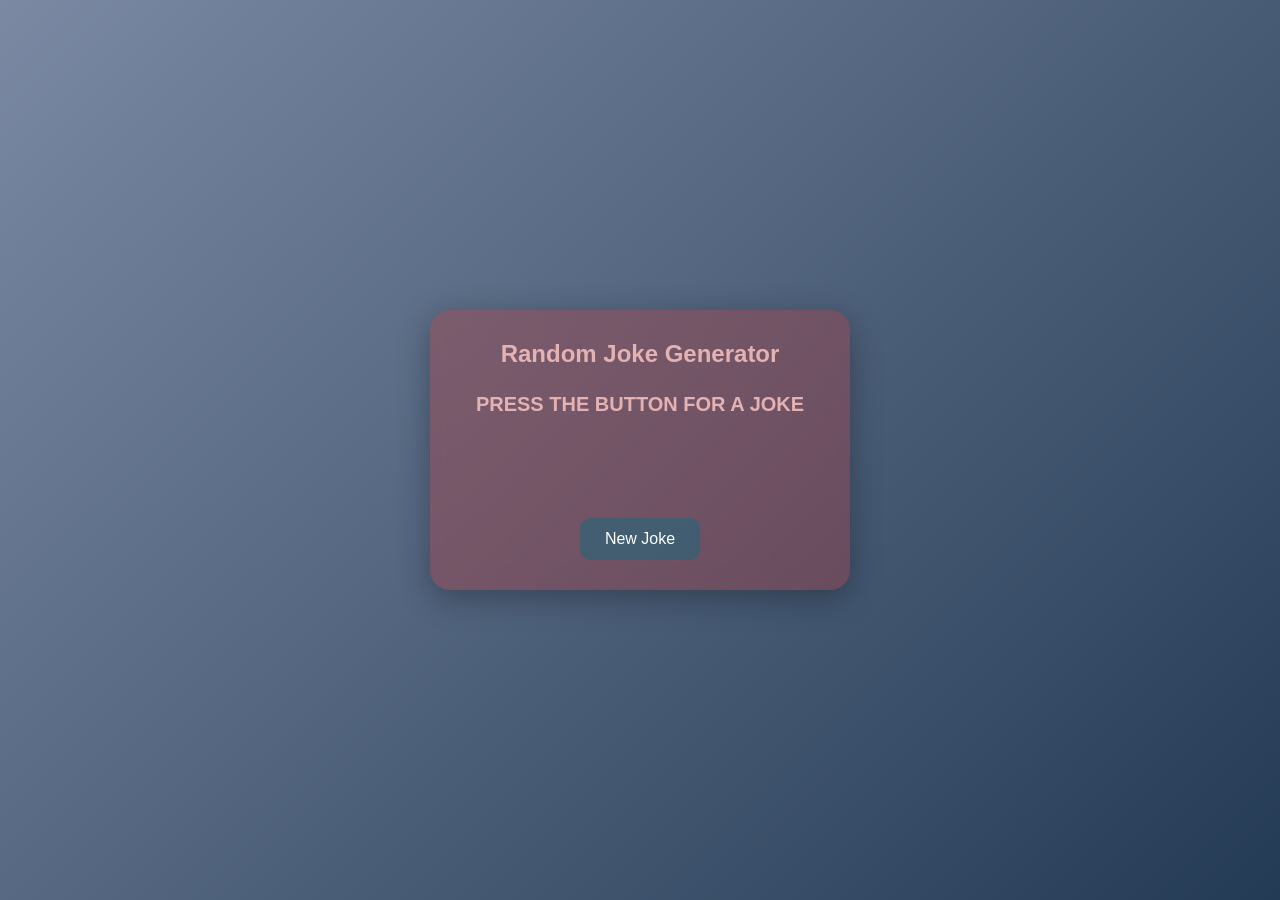
<file: index.HTML>
<!DOCTYPE html>
<html lang="en">
<head>
  <meta charset="UTF-8">
  <meta name="viewport" content="width=device-width, initial-scale=1.0">
  <title>Joke App</title>
  <link rel="stylesheet" href="style.css">
</head>
<body>

  <div class="card">
    <h2>Random Joke Generator</h2>
    <div class="joke-area">
      <h3 id="setup"> PRESS THE BUTTON FOR A JOKE </h3>
      <p id="punchline"></p>
    </div>
    <button onclick="fetchJoke()">New Joke</button>
  </div>

  <script src="script.js"></script>
</body>
</html>
</file>
<file: style.css>
* {
  margin: 0;
  padding: 0;
  box-sizing: border-box;
  font-family: sans-serif;
}

body {
  height: 100vh;
  display: flex;
  justify-content: center;
  align-items: center;
  background: linear-gradient(135deg, #7b89a3, #243b55);
}

.card {
  width: 420px;
  padding: 30px;
  border-radius: 20px;
  background: rgba(184, 59, 59, 0.329);
  backdrop-filter: blur(10px);
  text-align: center;
  color: rgb(228, 178, 178);
  box-shadow: 0 8px 32px rgba(0,0,0,0.3);
}

.card h2 {
  margin-bottom: 20px;
}

.joke-area {
  margin: 25px 0;
  min-height: 100px;
}

#setup {
  font-size: 20px;
  margin-bottom: 15px;
}

#punchline {
  font-size: 17px;
  color: #d1d1d1;
}

button {
  padding: 12px 25px;
  border: none;
  border-radius: 10px;
  background: #2f6377af;
  color: white;
  font-size: 16px;
  cursor: pointer;
  transition: 0.3s;
}

button:hover {
  background: #c4cbd3;
}
</file>
